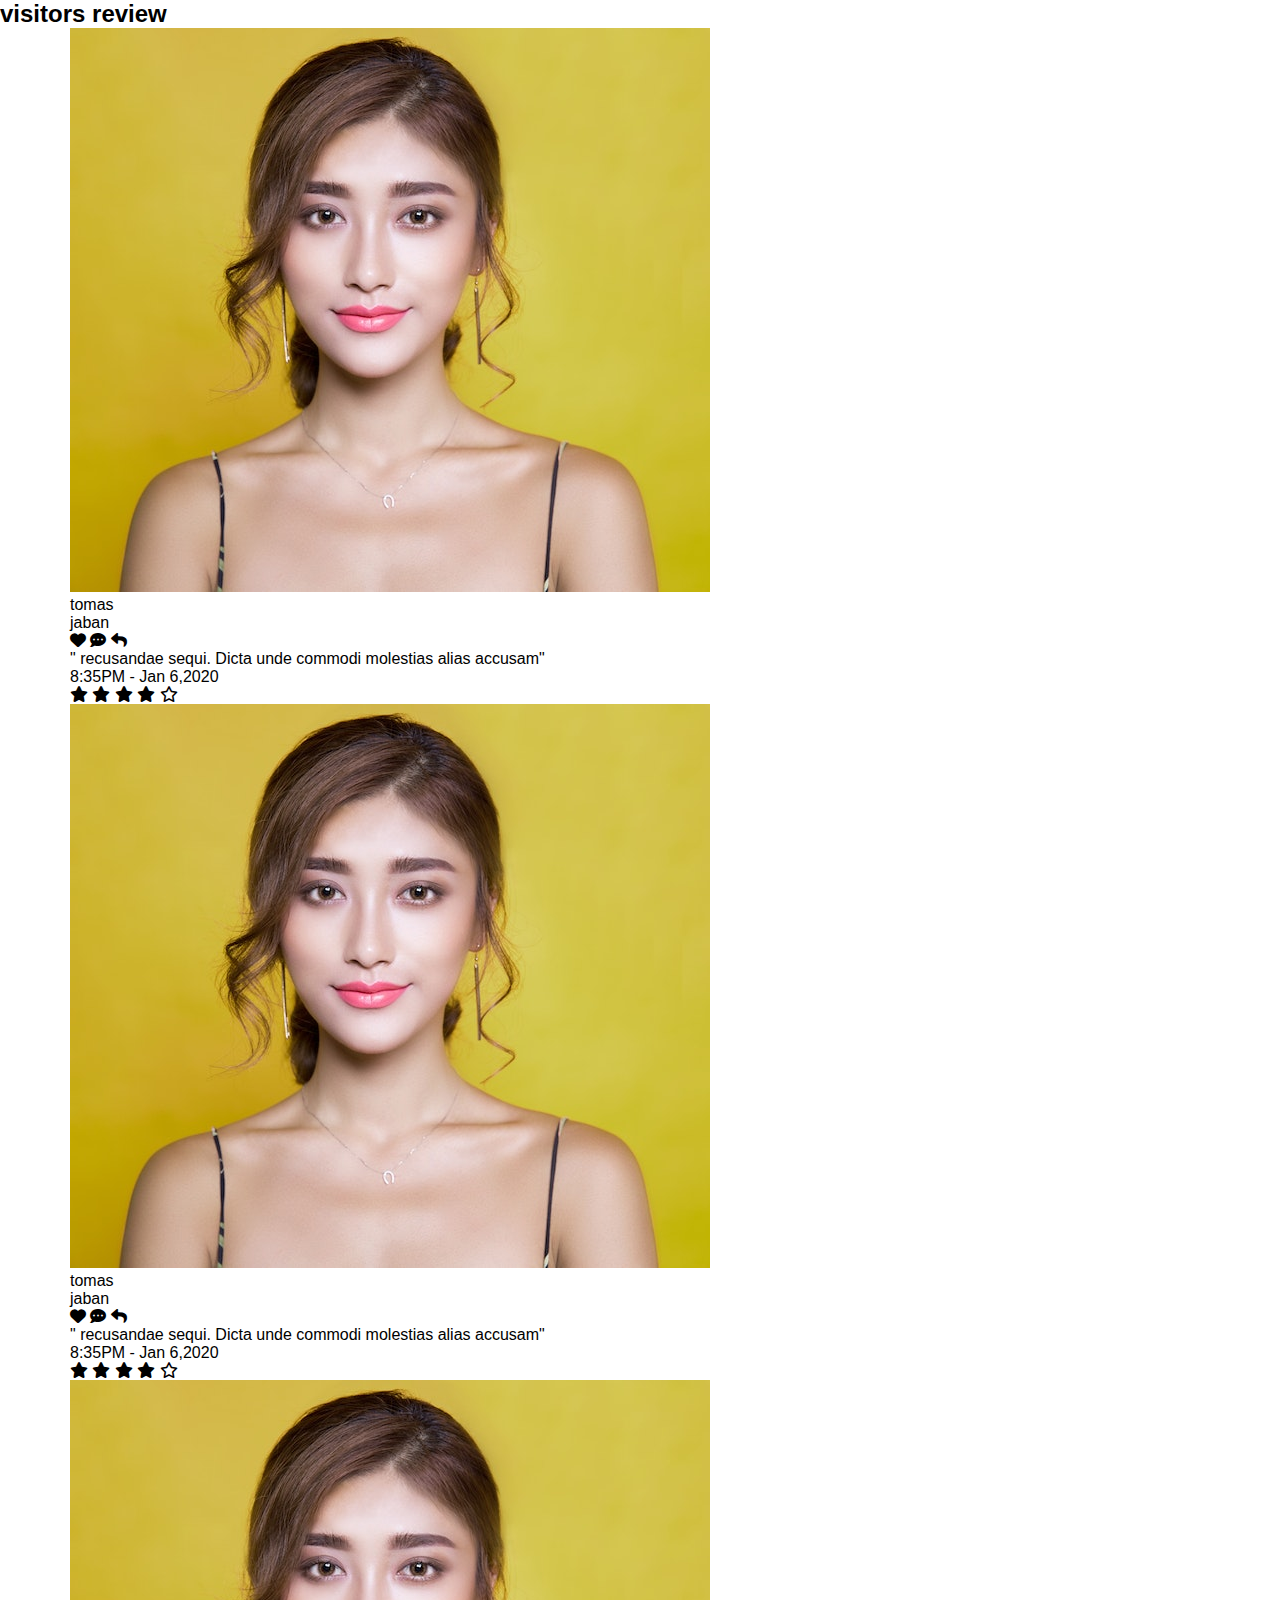
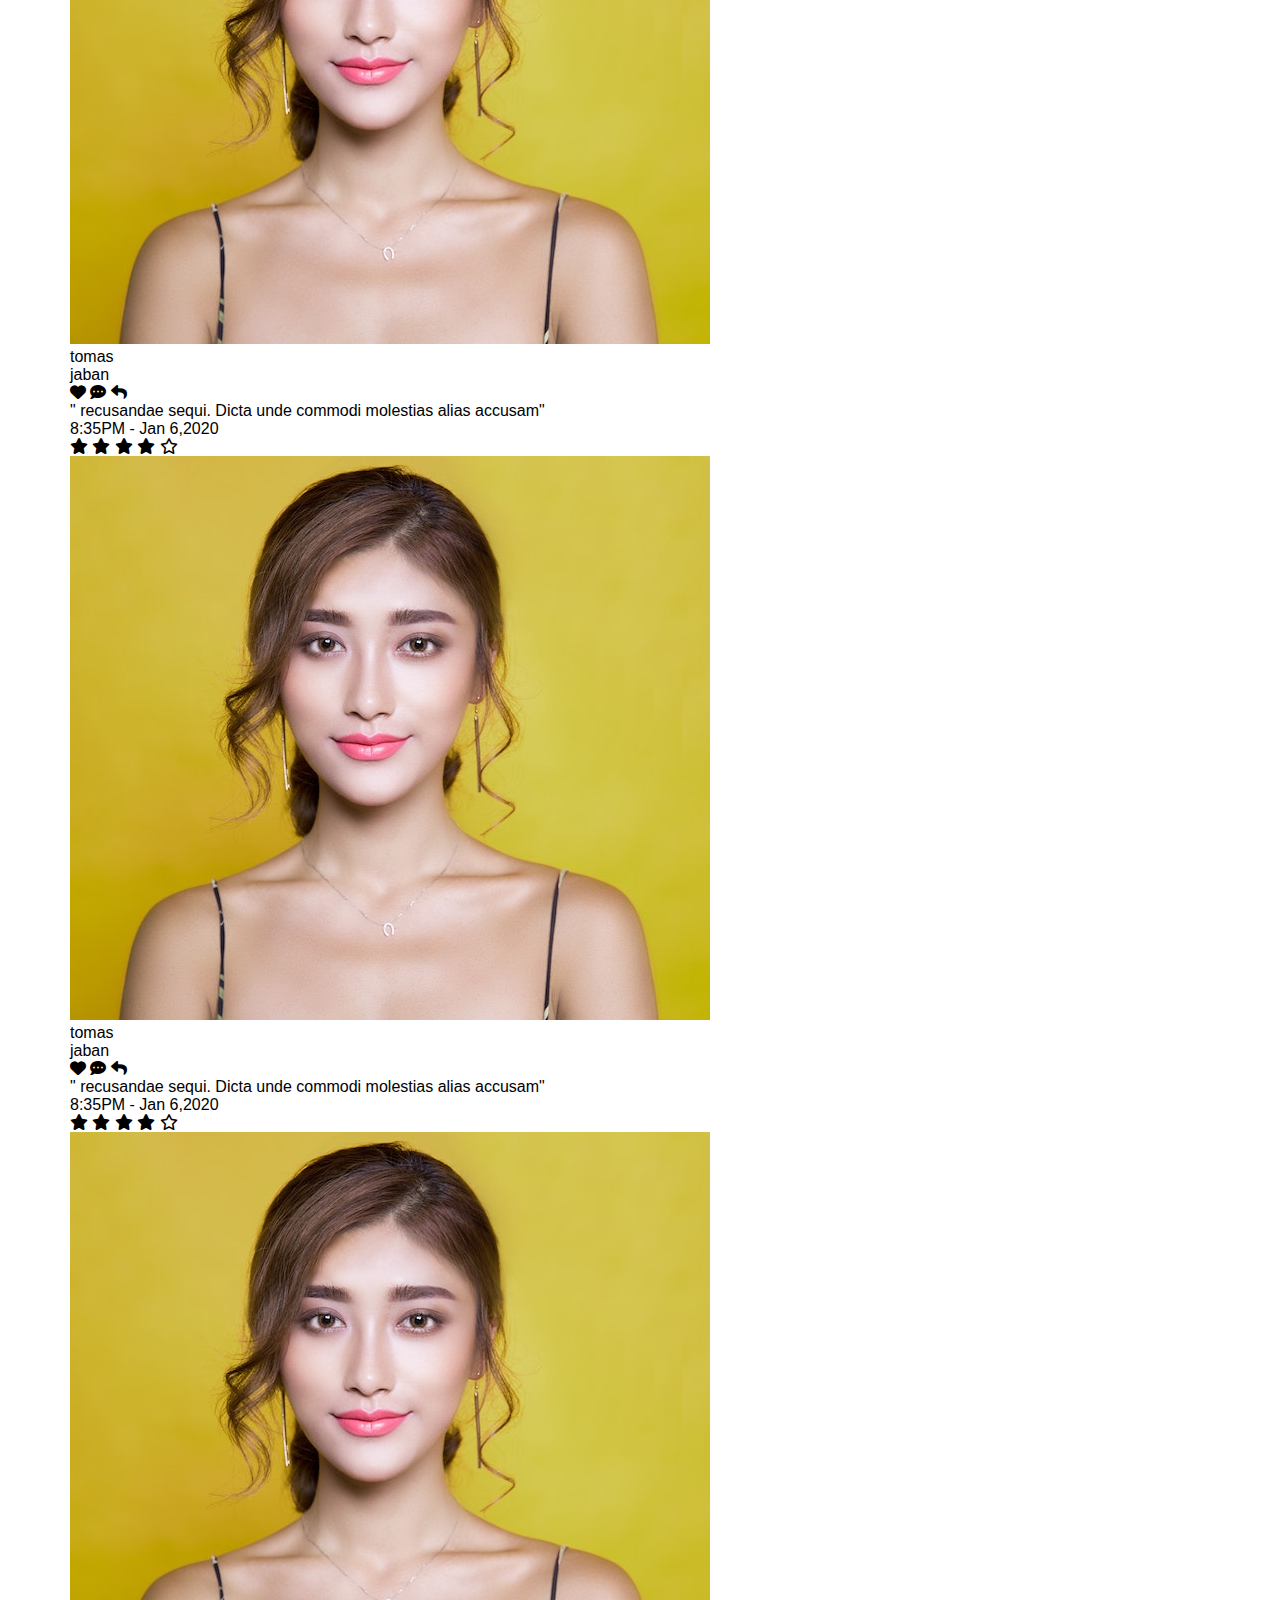
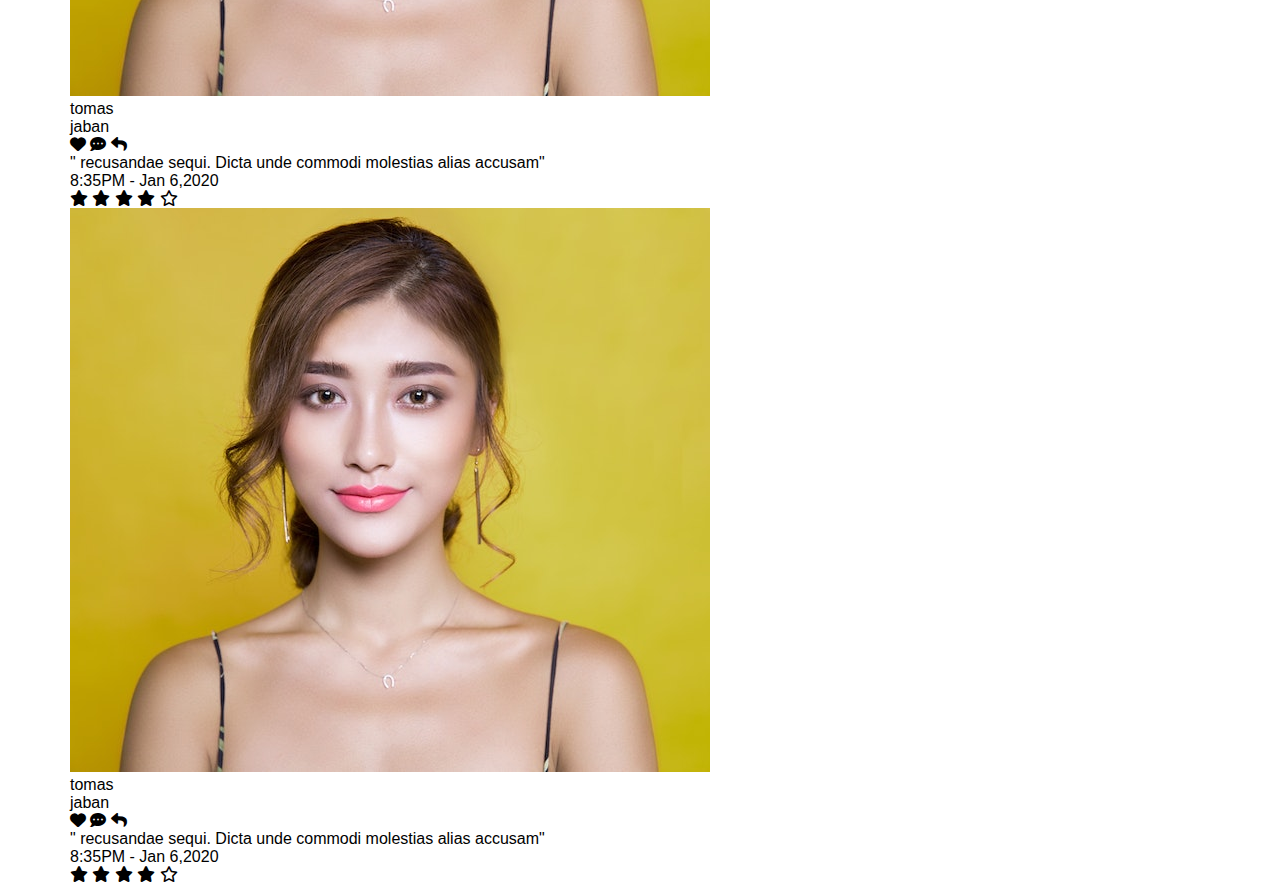
<file: review.html>
<!DOCTYPE html>
<html lang="en">
<head>
    <meta charset="UTF-8">
    <meta http-equiv="X-UA-Compatible" content="IE=edge">
    <meta name="viewport" content="width=device-width, initial-scale=1.0">
    <title>review costomar</title>
    <link rel="stylesheet" href="css/style.css">
    <link rel="stylesheet" href="css/all.min.css">
</head>
<body>
<div class="review">
    <h2>visitors review</h2>
   <div class="container">
    <div class="box">
<div class="info">
 <div class="header">
<img src="images/review-pic.jpg" alt="">
<div class="text">
    <div class="name">tomas</div>
    <div class="city">jaban</div>
</div>
</div>
<div class="icons">
    <i class="fa-solid fa-heart"></i>
<i class="fa-solid fa-comment-dots"></i>
<i class="fa-solid fa-reply"></i>
</div>
</div>
<p>
    " recusandae sequi. Dicta unde commodi molestias alias accusam"
</p>
<div class="footer">
<div class="date-time">
    8:35PM - Jan 6,2020
</div>
<div class="rates">
    <i class="filled fas fa-star"></i>
    <i class="filled fas fa-star"></i>
    <i class="filled fas fa-star"></i>
    <i class="filled fas fa-star"></i>
    <i class="far fa-star"></i>
</div>
    </div>
   </div>
   <div class="box">
    <div class="info">
     <div class="header">
    <img src="images/review-pic.jpg" alt="">
    <div class="text">
        <div class="name">tomas</div>
        <div class="city">jaban</div>
    </div>
    </div>
    <div class="icons">
        <i class="fa-solid fa-heart"></i>
    <i class="fa-solid fa-comment-dots"></i>
    <i class="fa-solid fa-reply"></i>
    </div>
    </div>
    <p>
        " recusandae sequi. Dicta unde commodi molestias alias accusam"
    </p>
    <div class="footer">
    <div class="date-time">
        8:35PM - Jan 6,2020
    </div>
    <div class="rates">
        <i class="filled fas fa-star"></i>
        <i class="filled fas fa-star"></i>
        <i class="filled fas fa-star"></i>
        <i class="filled fas fa-star"></i>
        <i class="far fa-star"></i>
    </div>
        </div>
       </div>
       <div class="box">
        <div class="info">
         <div class="header">
        <img src="images/review-pic.jpg" alt="">
        <div class="text">
            <div class="name">tomas</div>
            <div class="city">jaban</div>
        </div>
        </div>
        <div class="icons">
            <i class="fa-solid fa-heart"></i>
        <i class="fa-solid fa-comment-dots"></i>
        <i class="fa-solid fa-reply"></i>
        </div>
        </div>
        <p>
            " recusandae sequi. Dicta unde commodi molestias alias accusam"
        </p>
        <div class="footer">
        <div class="date-time">
            8:35PM - Jan 6,2020
        </div>
        <div class="rates">
            <i class="filled fas fa-star"></i>
            <i class="filled fas fa-star"></i>
            <i class="filled fas fa-star"></i>
            <i class="filled fas fa-star"></i>
            <i class="far fa-star"></i>
        </div>
            </div>
           </div>
           <div class="box">
            <div class="info">
             <div class="header">
            <img src="images/review-pic.jpg" alt="">
            <div class="text">
                <div class="name">tomas</div>
                <div class="city">jaban</div>
            </div>
            </div>
            <div class="icons">
                <i class="fa-solid fa-heart"></i>
            <i class="fa-solid fa-comment-dots"></i>
            <i class="fa-solid fa-reply"></i>
            </div>
            </div>
            <p>
                " recusandae sequi. Dicta unde commodi molestias alias accusam"
            </p>
            <div class="footer">
            <div class="date-time">
                8:35PM - Jan 6,2020
            </div>
            <div class="rates">
                <i class="filled fas fa-star"></i>
                <i class="filled fas fa-star"></i>
                <i class="filled fas fa-star"></i>
                <i class="filled fas fa-star"></i>
                <i class="far fa-star"></i>
            </div>
                </div>
               </div>
               <div class="box">
                <div class="info">
                 <div class="header">
                <img src="images/review-pic.jpg" alt="">
                <div class="text">
                    <div class="name">tomas</div>
                    <div class="city">jaban</div>
                </div>
                </div>
                <div class="icons">
                    <i class="fa-solid fa-heart"></i>
                <i class="fa-solid fa-comment-dots"></i>
                <i class="fa-solid fa-reply"></i>
                </div>
                </div>
                <p>
                    " recusandae sequi. Dicta unde commodi molestias alias accusam"
                </p>
                <div class="footer">
                <div class="date-time">
                    8:35PM - Jan 6,2020
                </div>
                <div class="rates">
                    <i class="filled fas fa-star"></i>
                    <i class="filled fas fa-star"></i>
                    <i class="filled fas fa-star"></i>
                    <i class="filled fas fa-star"></i>
                    <i class="far fa-star"></i>
                </div>
                    </div>
                   </div>
                   <div class="box">
                    <div class="info">
                     <div class="header">
                    <img src="images/review-pic.jpg" alt="">
                    <div class="text">
                        <div class="name">tomas</div>
                        <div class="city">jaban</div>
                    </div>
                    </div>
                    <div class="icons">
                        <i class="fa-solid fa-heart"></i>
                    <i class="fa-solid fa-comment-dots"></i>
                    <i class="fa-solid fa-reply"></i>
                    </div>
                    </div>
                    <p>
                        " recusandae sequi. Dicta unde commodi molestias alias accusam"
                    </p>
                    <div class="footer">
                    <div class="date-time">
                        8:35PM - Jan 6,2020
                    </div>
                    <div class="rates">
                        <i class="filled fas fa-star"></i>
                        <i class="filled fas fa-star"></i>
                        <i class="filled fas fa-star"></i>
                        <i class="filled fas fa-star"></i>
                        <i class="far fa-star"></i>
                    </div>
                        </div>
                       </div>
</div>
</body>
</html>
</file>
<file: css/style.css>
:root{
    --main-color: #54BAB9; 
    --secondary-color: hsl(166, 37%, 72%);
    --white-color: #ffffff;
    --padding-top: 100px;
    --padding-bottom: 100px ;
    --padding-mobile-top: 50px;
    --padding-mobile-bottom: 50px ;
}
/* Start Components */
.special-heading {
    color: var(--main-color);
    text-transform: capitalize;
    font-size: 100px;
    text-align: center;
    font-weight: 800;
    letter-spacing: -3px; 
    padding-bottom: var(--padding-bottom);
    width: 100%;
    
  }
  .special-heading  p {
    margin: -30px 0 0;
    font-size: 20px;
    text-align: center;
    color: #797979;
    font-weight: normal;
    letter-spacing: 1px;
   font-weight: bold;
  }
  @media (max-width: 767px) {
    .special-heading {
      font-size: 60px;
      }
    .special-heading + p {
      margin-top: -20px;
    }
    .special-heading {
        padding-bottom: 50px;
    }
  }
  /* End Components */
* {
    margin: 0;
    padding: 0;
    box-sizing: border-box;
    --wekit-box-sizing: border-box;
    --o-box-sizing: border-box;
    --ms-box-sizing: border-box;
    --moz-box-sizing: border-box;
}
ul {
    list-style: none;
    padding: 0;
    margin: 0;
}
a {
    text-decoration: none;
}
body {
    font-family: 'Open Sans', sans-serif;
}
.container {
    padding-left: 15px;
    padding-right: 15px;
    margin-right: auto;
     margin-left: auto;
    
}
/* small */
@media (min-width: 768px) {
    .container{
        width: 720px;
    }
}
/* Medium */
@media (min-width: 992px) {
    .container {
        width: 970px;
    }
}
/* large */
@media (min-width: 1200px) {
    .container {
        width: 1170px;
    }
}
header {
    position: absolute;
    z-index: 99;
    width: 100%;
}   
header .container {
    display: flex;
    align-items: center;
    justify-content: space-between; 
    border-bottom: 2px solid var(--white-color);

}
@media (max-width: 545px) {
    header .container {
        display: flex;
        flex-wrap: wrap;
        align-items: center;
        justify-content: center;
        max-width: 100%;
    }
}
header .logo {
    font-size: 27px;
    font-weight: bold;
    text-transform: uppercase;
    color: var(--white-color); 
    height: 72px;
    display: flex;
    align-items: center;
    justify-content: center;
}
@media (max-width: 761px) {
    header .logo {
        height: 40px;
    }
}
header nav i.fa-bars {
    margin: 15px;
    color: var(--white-color);
    font-size: 27px;
    display: flex;
    justify-items: flex-end;
 }
 
 header nav i.fa-bars:hover + ul  {
    display: flex;
    flex-direction: column;
    position: absolute;
    top: 100%;
    left: 0;
    width: 100%;
    height: 250px;
    background-color: rgba(3, 3, 3, 10%);
 }

     @media (max-width: 991px) {
        header .container ul li  {
            padding-bottom: 20px;
            padding-top: 10px;
         }
    }


@media (max-width: 529px) , (min-width:992px){
    header nav i.fa-bars {
       display: none;
    }
}

header .container nav ul {
    display: flex;
    height: 72px;
    display: flex;
    align-items: center;
    justify-content: center;
}
@media (min-width: 529px)  and (max-width: 991px) {
    header .container nav ul  {
       display: none;
    }
}
header .container nav ul li a {
font-size: 18px;
font-weight: bold;
padding:  15px;
text-transform: capitalize;
color: var(--white-color);
}
header .container nav li a:hover {
    color: var(--main-color);
    transition: 0.3s;
}
@media (max-width: 768px) {
    header .container nav ul li a {
        font-size: 14px;
        padding: 0 10px;
        max-width: 100%;
    }
    
}
header .icons i{
    margin: 15px;
    color: var(--white-color);
    font-size: 20px;
}
header .icons i:hover {
    color: var(--main-color);
    transition: 0.3s;
}
.landing {
    background-image: url(../images/landing.jpg);
    max-width: 100%;
    height: 100vh;
    background-size: cover;
    position: relative;
}
.landing::before { 
    content: "";
    position: absolute;
    width: 100%;
    top: 0;
    left: 0;
    height: 100vh;
    background-color: hsla(0, 0%, 0%, 0.644);
    z-index: 3;
}
.landing .text {
position: absolute;
top: 40%;
left: 50%;
transform: translate(-50% ,-50%);
z-index: 88;
font-family: 'Merriweather', serif;
}
h1 {
font-size: 50px;
letter-spacing: 4px;
text-transform: uppercase;
color: white;
min-width: 200px;
}
.star {
font-size: 30px;
position: absolute;
color: var(--white-color);
left: 70px;
bottom: -15px;
}
.shape::before {
    content: "";
    background-color: var(--white-color);
    width: 100px;
    height: 2px;
    position: absolute;
    left: -30px;
   
}
.shape::after {
    content: "";
    background-color: var(--white-color);
    width: 100px;
    height: 2px;
    position: absolute;
    left: 105px;
}
.hotel {
font-size: 70px;
color: white;
text-transform: uppercase;
position: absolute;
bottom: -100px;
left: -35px;
font-weight: bold ;
}
.landing .change-background {
    position: absolute;
    color: var(--white-color);
    top: 50%;
    z-index: 99;
    font-size: 30px;
    transform: translatey(-50%);
}
.landing .change-background:hover {
    color: var(--main-color);
    transition: 0.3s;
}
.landing .fa-angle-right {
right: 60px;
}
.landing .fa-angle-left {
    left: 60px;
    }
    @media (max-width : 761px) {
        .landing .change-background {
            display: none;
        }
    }
    .landing .bullets {
        position: absolute;
        left: 50%;
        transform: translatex(-50%);
        bottom: 50px;
        display: flex;
        z-index: 77;
    }
    .landing .bullets li {
        width: 20px;
        height: 20px;
        border-radius: 50%;
        border: 1px solid var(--white-color);
        margin-right: 4px;
    color: transparent;
    }
    .landing .bullets .active {
        background-color: var(--main-color);
        border-color: var(--main-color);
    }
   
    .gallery  {
        display: flex;
    align-items: center;
  justify-content: center;
   }
   @media (max-width: 1000px) {
    .gallery div  {
        display: none;
    }
}
    .gallery div img {
        width: 150px;
        position: absolute;
        bottom: -45px;
        z-index: 88;
        border: 3px solid var(--white-color);
    }
.gallery .img-1 {
    left: 30px;
    position: absolute;
}
.gallery .img-2 {
    left: 300px;
    position: absolute;
}
.gallery .img-3 {
    right: 450px;
    position: absolute;
}
.gallery .img-4 {
 right: 180px;
 position: absolute;
}
.home{
    padding-top: var(--padding-top) ;
    padding-bottom: var(--padding-bottom) ;
}
@media (max-width: 767px) {
    .home {
      padding-top: var(--padding-mobile-top);
      }
    }

.home .container {
    display: flex;
    align-items: center;
    justify-content: center;
    background-color: #54BAB9;
    border-radius: 10px;
    padding-top: 10px ;
    padding-bottom: 10px;

}
.home img {
    width: 80%;
    height: 100%;
    border-radius: 6px;
    margin: 10px auto ;
    box-shadow: rgba(0, 0, 0, 0.3) 0px 19px 38px,
    rgba(0, 0, 0, 0.22) 0px 15px 12px;
    }
    .home .container .text {
   width: 40%;
   color: white;
   display: flex;
   justify-content: center;
   align-items: center;

    }
    @media (max-width : 700px) {
        .home .container {
    width: 500px;
        }
        .home .container .text {
            height: 300px;
            width: 80%;
         }
    }  
    @media (max-width : 400px) {
        .home .container {
    width: 300px;
        }
        .home .container .text {
            height: 250px;
            width: 100%;
        }
    }         
    .home h2{
        margin-bottom: 20px;
        font-size: 26px;
        text-transform: capitalize;
    }
    .home h2 span {
        color: var(--secondary-color);
    }
    .home h2 div  {
        font-size: 20px;
        color: var(--secondary-color);
    }
    @media (max-width : 781px) {
        .home .container{
            flex-direction: column;
            text-align: center;
            
        }
    }
</file>
